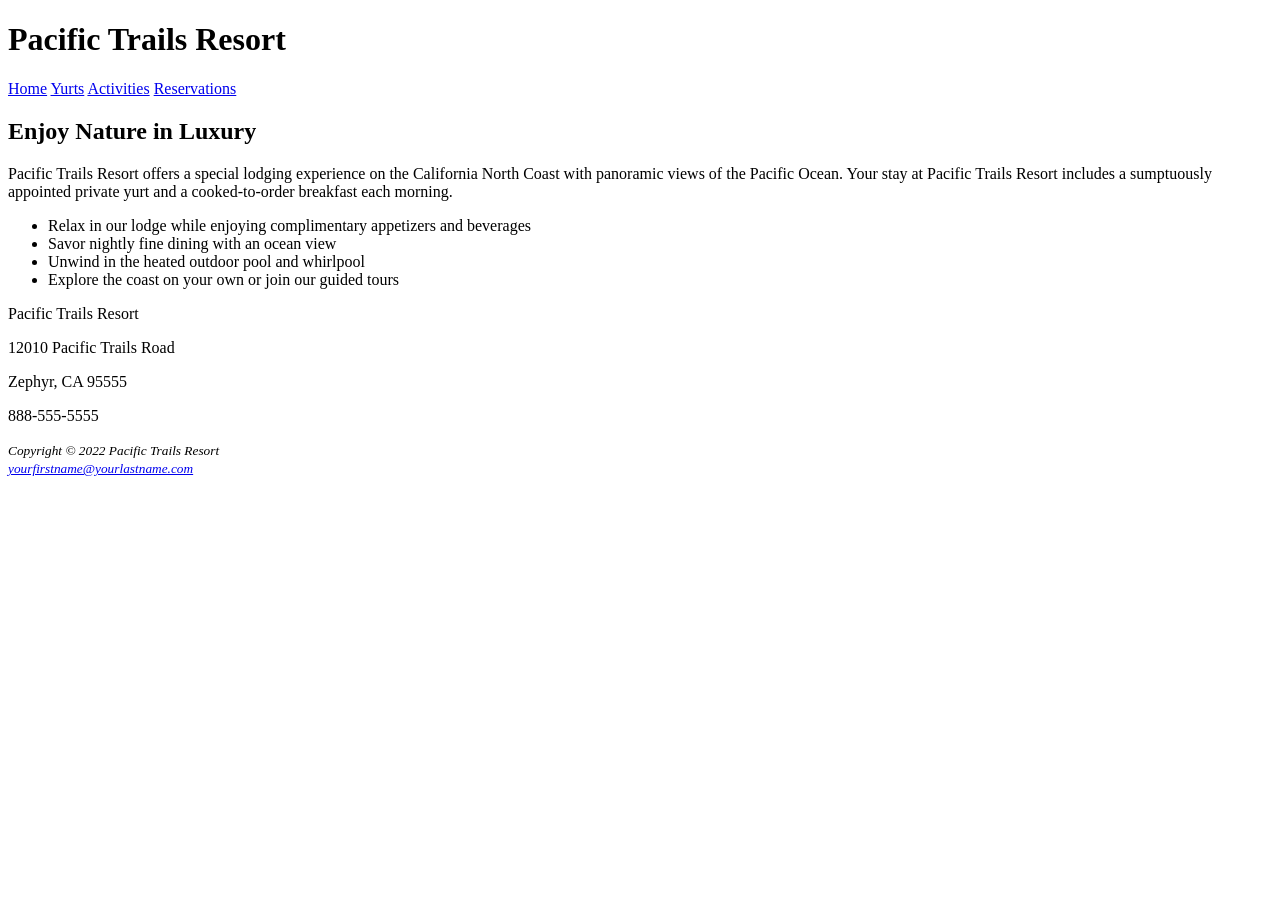
<file: index.html>
<!DOCTYPE html>
<html lang="en">
    <head>
        <meta charset="UTF-8">
        <title>Pacific Trails Resort</title>
    </head>
    <body>
        <header>
        <h1>Pacific Trails Resort</h1>  
    </header>
    <nav>
        <a href="index.html">Home</a> 
        <a href="yurts.html">Yurts</a> 
        <a href="activities.html">Activities</a>
        <a href="reservations.html">Reservations</a>                  
    </nav>
    <main>
        <h2>Enjoy Nature in Luxury</h2>
        <p>
            Pacific Trails Resort offers a special lodging experience on the California North Coast with panoramic views of the Pacific Ocean. Your stay at Pacific Trails Resort includes a sumptuously appointed private yurt and a cooked-to-order breakfast each morning.
        </p>
    <ul>
        <li>Relax in our lodge while enjoying complimentary appetizers and beverages</li>
        <li>Savor nightly fine dining with an ocean view </li>
        <li>Unwind in the heated outdoor pool and whirlpool</li>
        <li>Explore the coast on your own or join our guided tours</li>
    </ul>
    <div>   
        <p>Pacific Trails Resort</p>
        <p>12010 Pacific Trails Road</p>
        <p>Zephyr, CA 95555</p>
       <p>888-555-5555</p>
    </div>
    <footer>
        <small><i>Copyright &copy; 2022 Pacific Trails Resort</i></small>
        <br>
        <small>
            <i>
                <a href="mailto:yourfirstname@yourlastname.com">yourfirstname@yourlastname.com</a>
            </i>
        </small>
    </footer>
    </main>
</body>
</html>
</file>
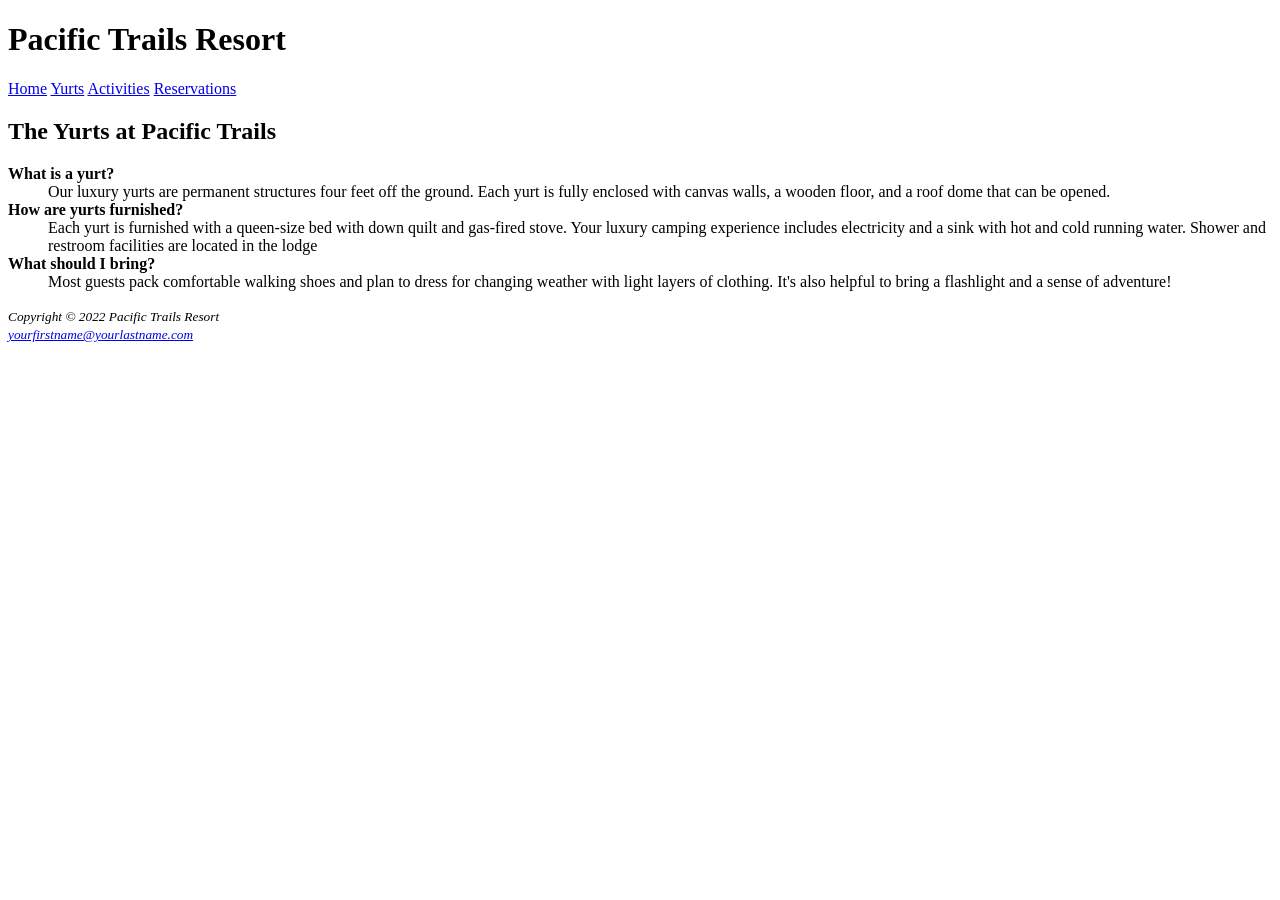
<file: yurts.html>
<!DOCTYPE html>
<html lang="en">
    <head>
        <meta charset="UTF-8">
        <title>Pacific Trails Resort::Yurts</title>
    </head>
    <body>
        <header>
        <h1>Pacific Trails Resort</h1>
    </header>
    <nav>
        <a href="index.html">Home</a> 
        <a href="yurts.html">Yurts</a> 
        <a href="activities.html">Activities</a>
        <a href="reservations.html">Reservations</a>                  
    </nav>
    <main>
        <h2>The Yurts at Pacific Trails </h2>
        <dl>
            <dt><strong>What is a yurt?</strong></dt>
            <dd>Our luxury yurts are permanent structures four feet off the ground. Each yurt is fully enclosed with canvas walls, a wooden floor, and a roof dome that can be opened.</dd>
            <dt><strong>How are yurts furnished?</strong></dt>
            <dd>Each yurt is furnished with a queen-size bed with down quilt and gas-fired stove. Your luxury camping experience includes electricity and a sink with hot and cold running water. Shower and restroom facilities are located in the lodge</dd>
            <dt><strong>What should I bring?</strong></dt>
            <dd>Most guests pack comfortable walking shoes and plan to dress for changing weather with light layers of clothing. It's also helpful to bring a flashlight and a sense of adventure!</dd>
        </dl>
    <footer>
        <small><i>Copyright &copy; 2022 Pacific Trails Resort</i></small>
        <br>
        <small>
            <i>
                <a href="mailto:yourfirstname@yourlastname.com">yourfirstname@yourlastname.com</a>
            </i>
        </small>
    </footer>
    </main>
</body>
</html>
</file>
